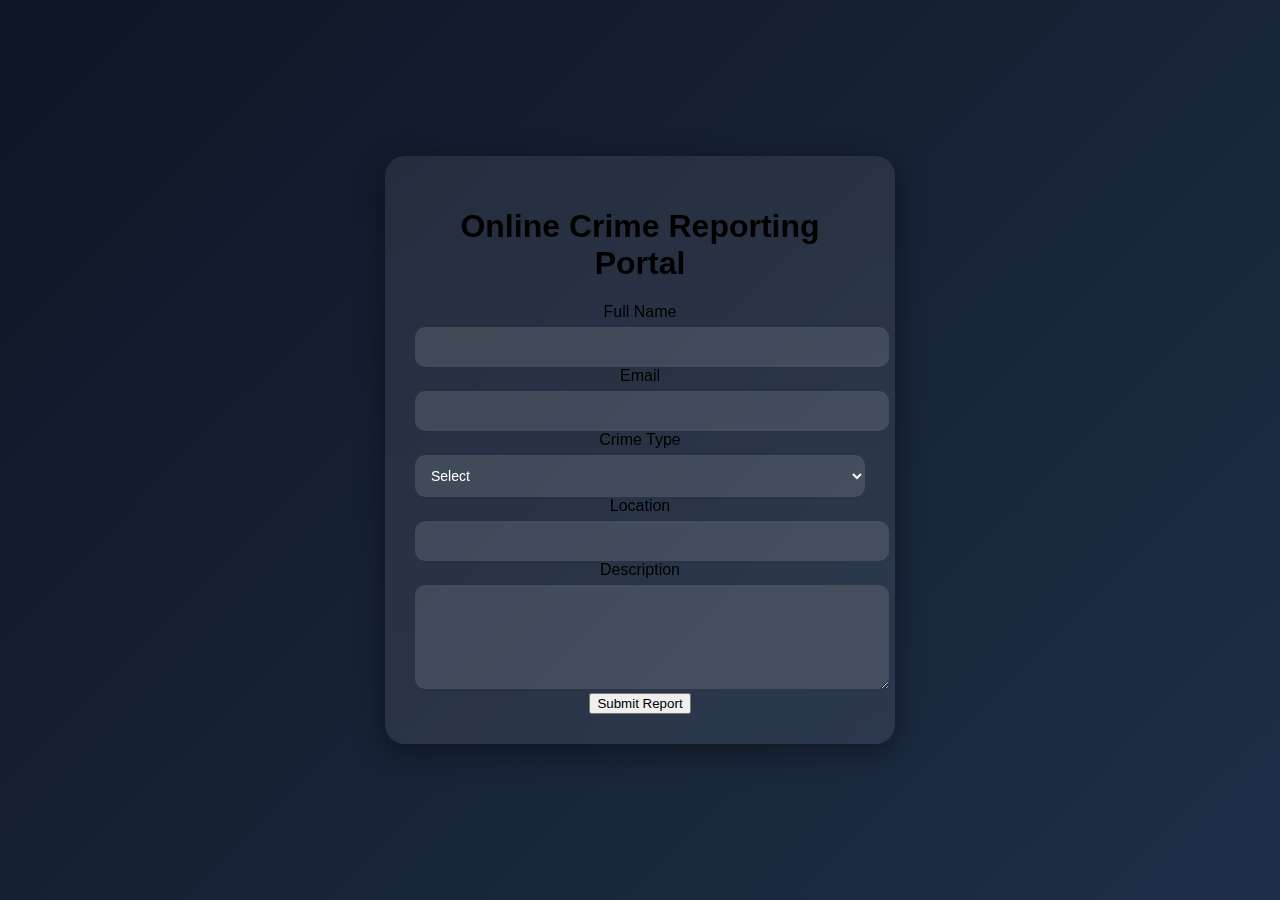
<file: docs/index.html>
<!DOCTYPE html>
<html lang="en">
<head>
    <meta charset="UTF-8">
    <title>Online Crime Reporting Portal</title>
    <link rel="stylesheet" href="/static/style.css">
</head>
<body>
    <div class="container">
        <h1>Online Crime Reporting Portal</h1>

        <form action="/submit" method="POST">
            <label>Full Name</label>
            <input type="text" name="name" required>

            <label>Email</label>
            <input type="email" name="email" required>

            <label>Crime Type</label>
            <select name="crimeType" required>
                <option value="">Select</option>
                <option>Cyber Crime</option>
                <option>Theft</option>
                <option>Harassment</option>
                <option>Domestic Violence</option>
                <option>Fraud</option>
            </select>

            <label>Location</label>
            <input type="text" name="location" required>

            <label>Description</label>
            <textarea name="description" rows="5" required></textarea>

            <button type="submit">Submit Report</button>
        </form>
    </div>
</body>
</html>
</file>
<file: static/style.css>
/* --------------------------
   GLOBAL STYLING
--------------------------- */

body {
  margin: 0;
  padding: 0;
  font-family: 'Poppins', sans-serif;
  background: linear-gradient(135deg, #0f1624, #1f2e47);
  height: 100vh;
  display: flex;
  justify-content: center;
  align-items: center;
  overflow: hidden;
}

/* Floating Glow Lights */
.background-overlay::before, 
.background-overlay::after {
  content: '';
  position: absolute;
  width: 480px;
  height: 480px;
  background: rgba(0, 183, 255, 0.08);
  border-radius: 50%;
  filter: blur(80px);
  z-index: -1;
  animation: floatGlow 6s infinite alternate ease-in-out;
}

.background-overlay::before {
  top: -120px;
  left: -140px;
}

.background-overlay::after {
  bottom: -140px;
  right: -100px;
}

/* Glow animation */
@keyframes floatGlow {
  0% { transform: translateY(0px) scale(1); }
  100% { transform: translateY(25px) scale(1.1); }
}

/* --------------------------
 MAIN CARD
--------------------------- */

.container {
  width: 450px;
  padding: 30px;
  border-radius: 20px;
  background: rgba(255, 255, 255, 0.08);
  box-shadow: 0 8px 30px rgba(0,0,0,0.4);
  backdrop-filter: blur(14px);
  text-align: center;
  animation: slideUp 0.7s ease-out;
}

/* Small box for login / success page */
.small-box {
  width: 380px;
  padding: 25px;
}

/* Slide animation */
@keyframes slideUp {
  from { transform: translateY(40px); opacity: 0; }
  to   { transform: translateY(0); opacity: 1; }
}

/* --------------------------
 TITLES
--------------------------- */

.title {
  color: #ffffff;
  font-size: 28px;
  font-weight: 600;
  margin-bottom: 20px;
  text-shadow: 0 0 8px rgba(255,255,255,0.2);
}

/* --------------------------
 INPUT FIELDS
--------------------------- */

.input-group {
  text-align: left;
  margin-bottom: 18px;
}

.input-group label {
  color: #eaeaea;
  font-size: 14px;
  font-weight: 500;
  padding-left: 2px;
}

input, select, textarea {
  width: 100%;
  padding: 12px;
  margin-top: 6px;
  border: none;
  border-radius: 10px;
  background: rgba(255,255,255,0.12);
  color: #fff;
  font-size: 14px;
  outline: none;
  transition: 0.25s ease;
}

input::placeholder,
textarea::placeholder {
  color: #cccccc;
}

input:focus, select:focus, textarea:focus {
  background: rgba(255, 255, 255, 0.22);
  transform: translateY(-2px);
}

/* --------------------------
 BUTTONS
--------------------------- */

.submit-btn {
  width: 100%;
  padding: 14px;
  margin-top: 12px;
  border: none;
  border-radius: 10px;
  background: linear-gradient(135deg, #00c6ff, #0072ff);
  color: white;
  font-size: 16px;
  font-weight: 600;
  cursor: pointer;
  transition: 0.25s ease;
  box-shadow: 0 4px 18px rgba(0,0,0,0.25);
}

.submit-btn:hover {
  transform: translateY(-3px);
  background: linear-gradient(135deg, #008cff, #00c6ff);
  box-shadow: 0 6px 22px rgba(0,0,0,0.3);
}

/* --------------------------
 STATUS / SUCCESS / ERROR
--------------------------- */

.status {
  margin-top: 15px;
  font-weight: 600;
  color: #00ffb0;
  font-size: 16px;
  text-shadow: 0 0 5px rgba(0,255,170,0.3);
}

.error {
  color: #ff6b6b;
  font-size: 15px;
  margin-top: 12px;
  font-weight: 600;
  text-align: center;
}

/* --------------------------
 LINKS INSIDE BUTTON STYLE
--------------------------- */

a.submit-btn {
  display: block;
  text-align: center;
}
</file>
